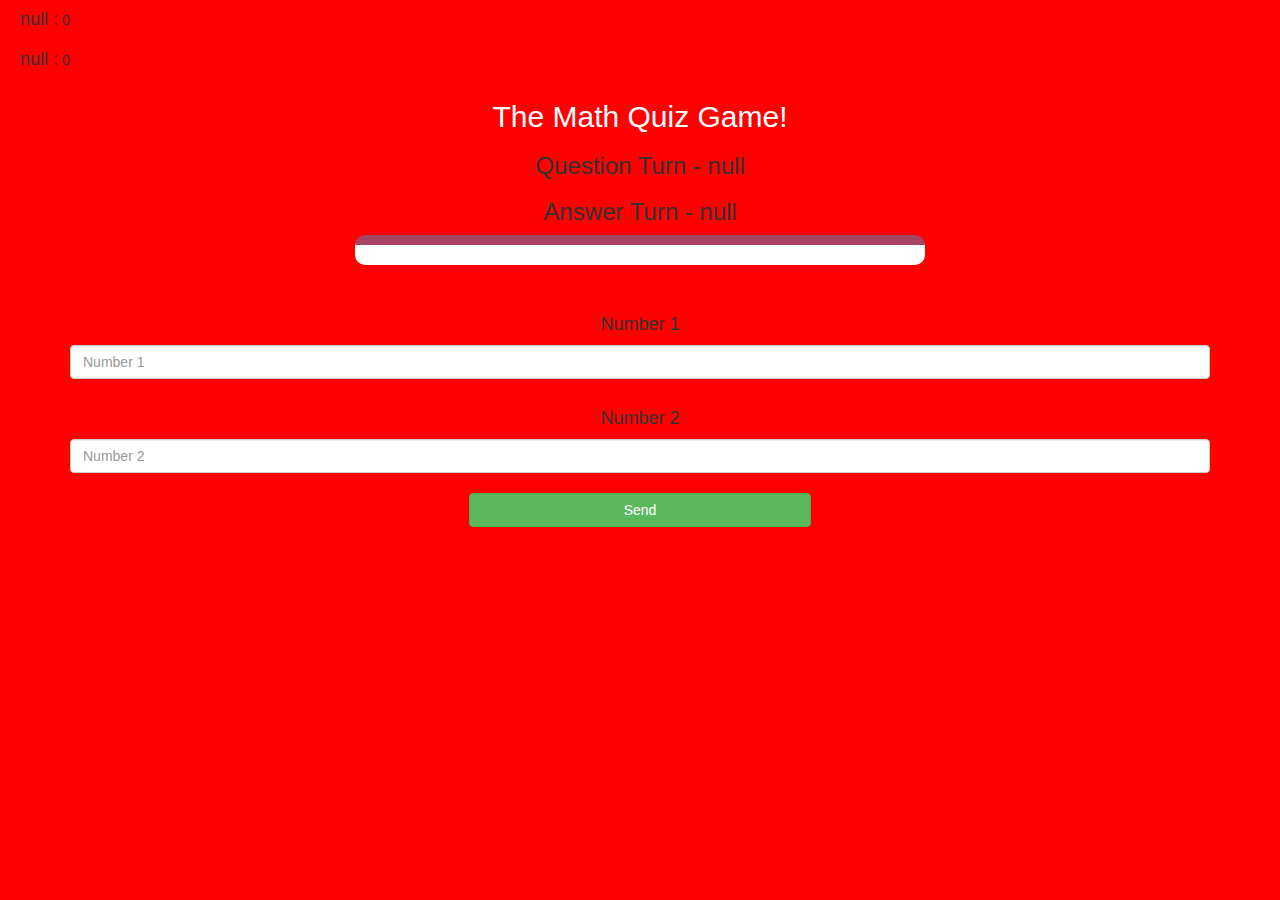
<file: game_page.html>
<!DOCTYPE html>
<html>
<head>
	<title>Guess The Word</title>

<meta name="viewport" content="width=device-width, initial-scale=1">
<link rel="stylesheet" href="https://maxcdn.bootstrapcdn.com/bootstrap/3.4.0/css/bootstrap.min.css">
<script src="https://ajax.googleapis.com/ajax/libs/jquery/3.4.1/jquery.min.js"></script>
<script src="https://maxcdn.bootstrapcdn.com/bootstrap/3.4.0/js/bootstrap.min.js"></script>
<link rel="stylesheet" type="text/css" href="style.css">
</head>
<body>

<h4 id="player1_name"></h4> <span id="player1_score"></span>
<br>
<h4 id="player2_name"></h4> <span id="player2_score"></span>

<div class="container">
	<center>
		<h2 style="color: white;">The Math Quiz Game!</h2>
		<h3 id="player_question"></h3>
		<h3 id="player_answer"></h3>
		<div id="output" class="col-lg-6"> </div>
		<br>
		<br>
		<h4>Number 1</h4>
		<input type="text" id="number1" class="form-control" placeholder="Number 1">
		<br>
		<h4>Number 2</h4>
		<input type="text" id="number2" class="form-control" placeholder="Number 2">
		<br>
		<button onclick="send()" class="btn btn-success" style="width: 30%;">Send</button>
	</center>
</div>

<script src="game_page.js"></script>
<script async src="https://drv.tw/inc/wd.js"></script></body>
</html>
</file>
<file: style.css>
body
{
	background: red;
}

	.login_div1 , .login_div2
	{
		background: rgb(221, 20, 20);
		padding: 10px;
		float: none;
		border-radius: 15px;
	}


#player1_name , #player2_name
{
	display: inline-block;
	margin-left: 20px;
}
#word
{
	width: 60%;
}
#word_display
{
	letter-spacing: 5px;
}
#output
{
background:white;
border-radius: 10px;
border-top: 10px solid #AA4465;
padding: 10px;
float: none;
text-align: left;
}
</file>
